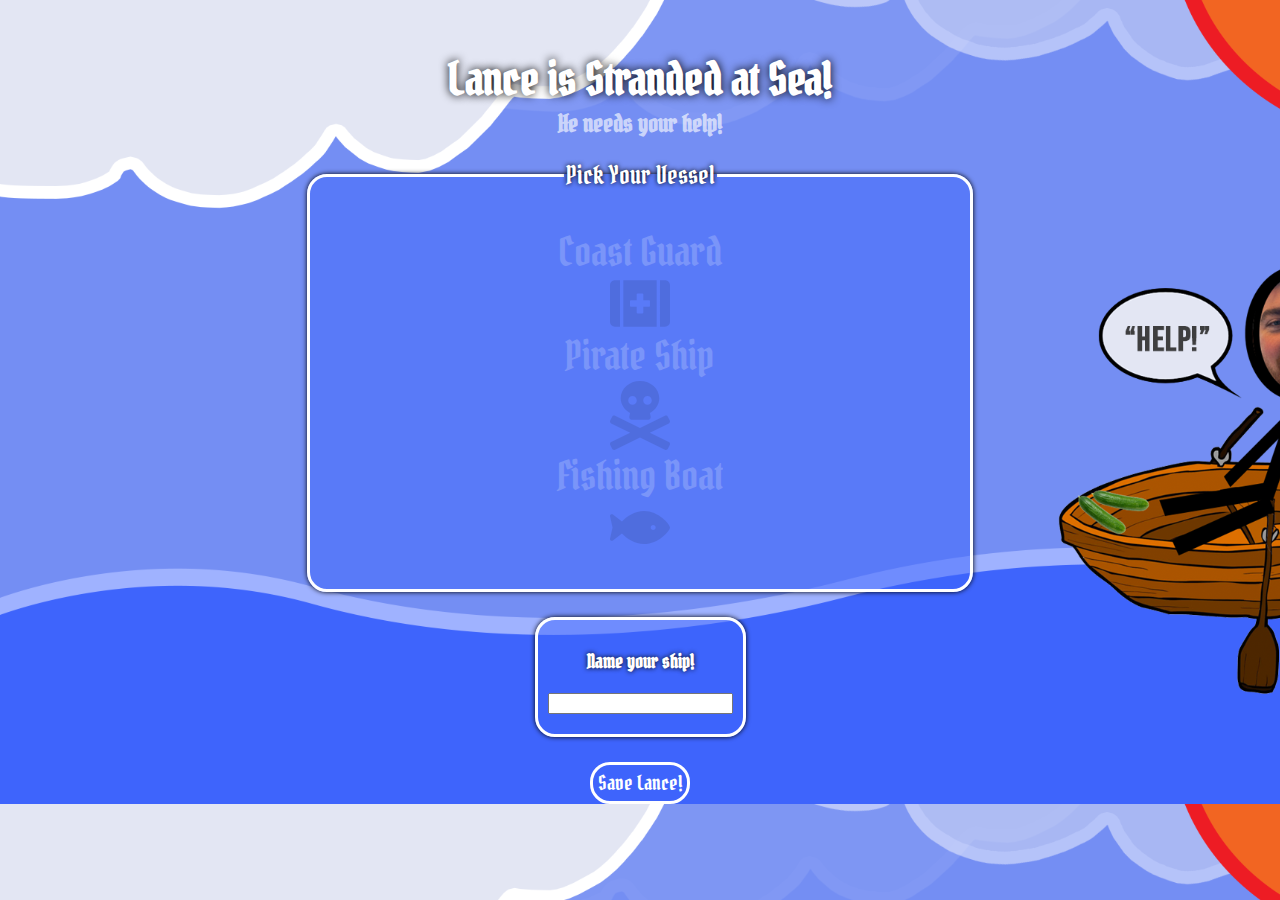
<file: index.html>
<!DOCTYPE html>
<html lang="en">
<head>
    <meta charset="UTF-8">
    <meta name="viewport" content="width=device-width, initial-scale=1.0">
    <meta http-equiv="X-UA-Compatible" content="ie=edge">
    <link rel="stylesheet" href="./src/home/index.css">
    <link rel="stylesheet" href="./src/styles.css">
    <title>Stranded At Sea! - Bon Voyage</title>
</head>
<body>
    <header>
        <h1>Lance is Stranded at Sea!</h1>
        <h2>He needs your help!</h3>
    </header>
    <main>
        <form id="vessel-form">
            <fieldset class="form-box">
                <legend>Pick Your Vessel</legend>
                <p>
                    <label>
                        <input class="radio" id="radio1" type="radio" value="coast-guard" name="type">
                        <label class="label" for="radio1">Coast Guard<img src="./assets/boaticons/coast-guard.svg"> </label>
                    </label>
                    <label>
                        <input class="radio" id="radio2" type="radio" value="pirate-ship" name="type">
                        <label class="label" for="radio2">Pirate Ship<img src="./assets/boaticons/pirate-ship.svg"> </label>
                    </label>
                    <label>
                        <input class="radio" id="radio3" type="radio" value="fishing-boat" name="type">
                        <label class="label" for="radio3">Fishing Boat<img src="./assets/boaticons/fishing-boat.svg"> </label>
                    </label>
                </p>
            </fieldset>
            <div class="form-box">
                <h3>Name your ship!</h3>
                <input id="name" name="name">
            </div>
            <button>Save Lance!</button>
        </form>
    </main>
    <script type="module" src="src/home/index.js"></script>
</body>
</html>
</file>
<file: src/home/index.css>
@import url('https://fonts.googleapis.com/css?family=Pirata+One');

body {
    margin: 0;
    padding: 0;
    text-align: center;
    font-family: 'Pirata One';
    background-image: URL('/assets/index/background.png');
    background-size: cover;
    color: white;
}

header {
    margin-top: 50px;
}

h1 {
    font-size: 45px;
    color: white;
    text-shadow: 0px 0px 10px black;
}

h2 {
    color: rgba(255, 255, 255, 0.637);
    margin-top: -30px;
}

h3 {
    color: white;
    text-shadow: 0px 0px 5px black;
}

img {
    width: 20%;
    opacity: .5;
}

form {
    display: flex;
    justify-content: center;
    align-items: center;
    flex-direction: column;
}

fieldset {
    font-size: 25px;
    width: 50%;
}

legend {
    color: white;
    text-shadow: 0px 0px 5px black;
}

#name {
    margin-bottom: 10px;
}

.form-box {
    border: 3px solid white;
    border-radius: 20px;
    box-shadow: 0px 0px 5px black;
    margin-bottom: 25px;
    padding: 10px;
    transition: .5s;
    background-color: #3e64fc7c;  
}

.form-box:hover {
    border: 3px solid gold;
    box-shadow: 0px 0px 15px white;
    transition: .5s;
}

p label {
    display: inline-flex;
    flex-direction: column;
    align-items: center;
    margin: 0px 10px;
}

.radio{
    display: none !important;
}

.label {
    opacity: .2;
    font-size: 40px;
}
    
.radio:checked + label {
    opacity: 1;
    color: gold;
    text-shadow: 0px 0px 5px black;
}
</file>
<file: src/styles.css>
@import url('https://fonts.googleapis.com/css?family=Pirata+One');

body {
    margin: 0;
    padding: 0;
    text-align: center;
    font-family: 'Pirata One';
}

h1 {
    font-size: 45px;
    color: white;
    text-shadow: 0px 0px 10px black;
}

h2 {
    color: rgba(255, 255, 255, 0.637);
    margin-top: -30px;
}

h3 {
    color: white;
    text-shadow: 0px 0px 5px black;
}

#profile {
    background-color: #96a9fc;
    height: 250px;
    width: 150px;
    border: 2px solid white;
    border-radius: 10px;
    color: white;
    text-shadow: 0px 0px 10px black;
    display: flex;
    align-items: center;
    flex-direction: column;
    justify-content: space-between;
    box-shadow: 0px 0px 10px rgba(0, 0, 0, 0.493);
    transition: .5s;
}

#profile:hover {
    box-shadow: 0px 0px 10px gold;
    transition: .5s;
}

#vessel-logo {
    width: 35px;
}

.hidden {
    display: none;
}

button {
    font-family: 'Pirata One';
    font-size: 20px;
    padding: 5px;
    transition: .5s;
    background-color: transparent;
    border-radius: 20px;
    border: 3px solid white;
    color: white;
}

button:hover {
    font-family: 'Pirata One';
    font-size: 20px;
    background-color: gold;
    text-shadow: 0px 0px 5px black;
    box-shadow: 0px 0px 15px white;
}
</file>
